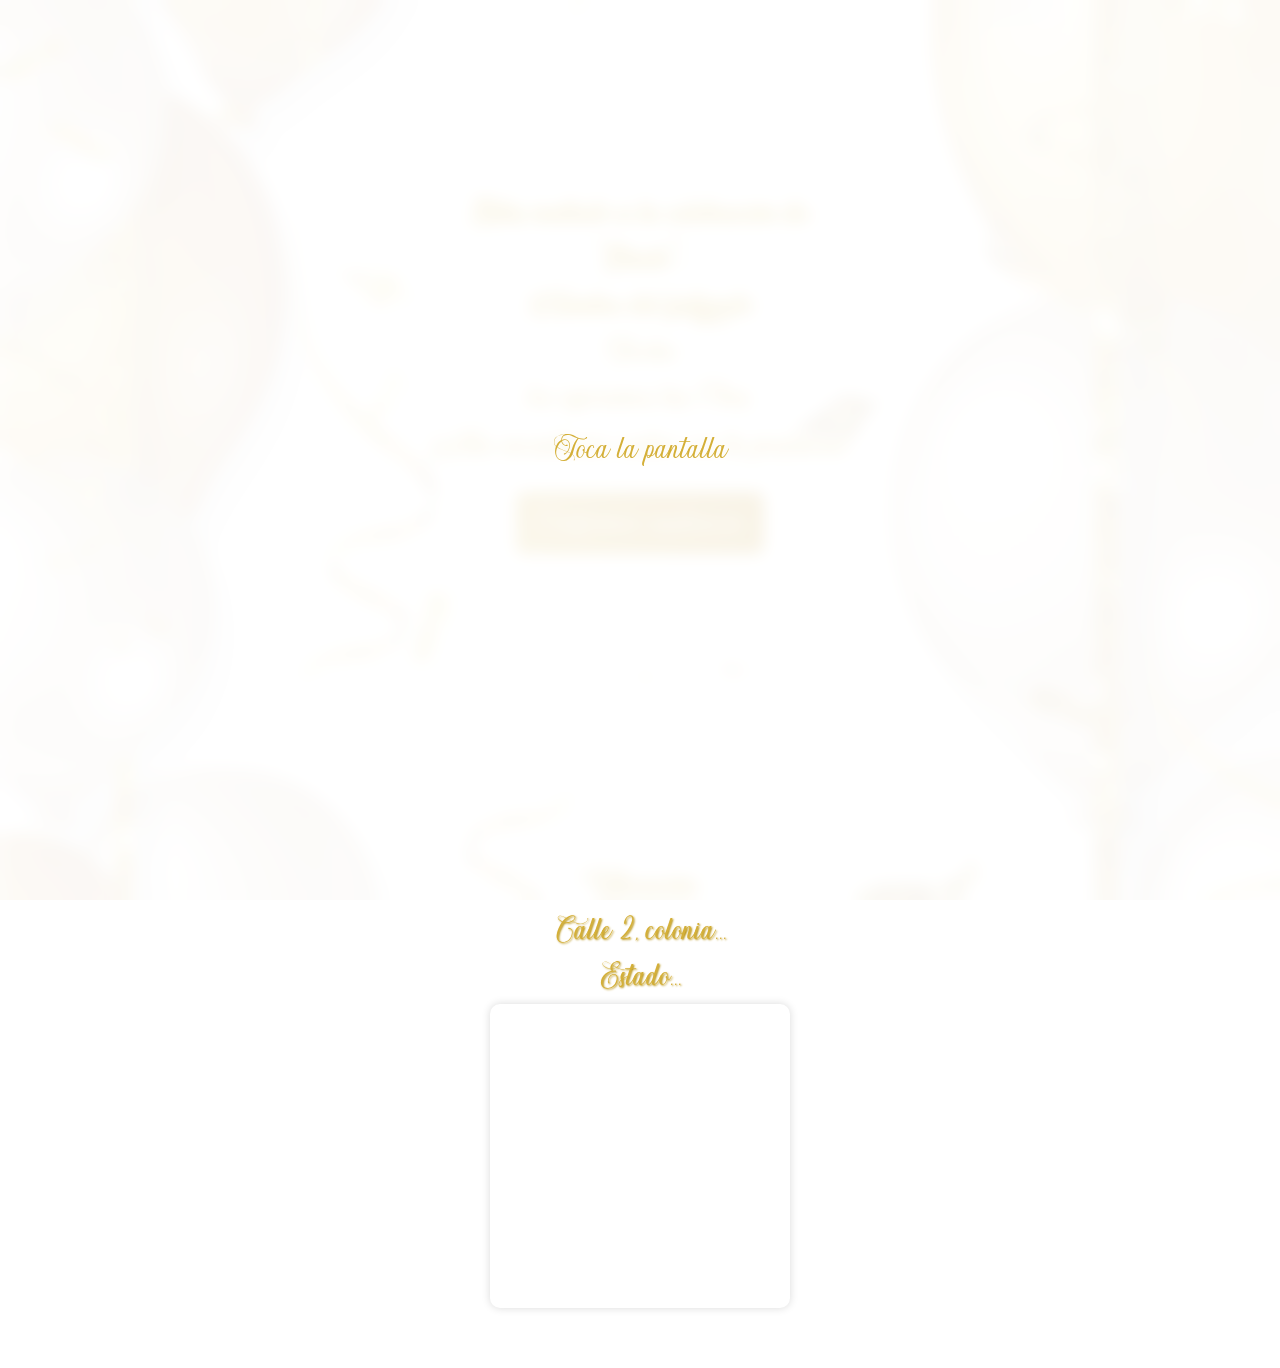
<file: invitaciondemos/demo1/inv1.html>
<!DOCTYPE html>
<html lang="es">
<head>
  <meta charset="UTF-8">
  <title>Invitación</title>
  <meta name="viewport" content="width=device-width, initial-scale=1.0">
  <link rel="stylesheet" href="style.css">
</head>

<!--overlay-->
<div id="start-overlay">
  <div class="overlay-text">Toca la pantalla</div>
</div>
<!--overlay-->

  <body>

    <audio id="bg-music" src="Track 2.mp3" autoplay loop style="display: none;"></audio>

    <div class="background-sides">
      <div class="background-left"></div>
      <div class="background-right"></div>
    </div>
    

    <div class="page-frame">

  <div class="container">
    <br>
    <br>
    <br>
    <br>
    <br>
    <br>
    <br>
    
    <h2 class="invitation-text invitation-title fade-in">Estás invitado a la celebración de:</h2>
    <h1 class="invitation-text invitation-title fade-in">"Evento"": </h1>
    <h2 class="invitation-text invitation-title fade-in">Nombre del festejado</h2>
    <p class="invitation-text invitation-title fade-in">Fecha</p>
    <p class="invitation-text invitation-title fade-in">los esperamos las 17hrs.</p>
    <p class="invitation-text invitation-title fade-in">¡Nos encantaría contar con tu presencia!</p>
    <button class="btn invitation-button" onclick="confirmarAsistencia(this)">Confirmar asistencia</button>
  </div>
  <br>
    <br>
    <br>
    <br>
    <br>
    <br>
    <br>
  <br>
  <br>
  <br>
  <br>
  <br>
  <br>


  <div class="info-extra">
    <h2 class="invitation-text invitation-title fade-in">Ubicación:</h2>
    <p class="invitation-text invitation-title fade-in">Calle 2, colonia...</p>
    <p class="invitation-text invitation-title fade-in">Estado...</p>


    <div class="map-container">
      <iframe 
        src="https://www.google.com/maps/embed?pb=!1m18!1m12!1m3!1d3758.521216106858!2d-99.28385638957977!3d19.605002435076987!2m3!1f0!2f0!3f0!3m2!1i1024!2i768!4f13.1!3m3!1m2!1s0x85d21bf852c89d8f%3A0x41b4a117d2c09ffa!2sC.%20Verderones%2022%2C%20Granjas%20Guadalupe%2C%2054474%20Cdad.%20Nicol%C3%A1s%20Romero%2C%20M%C3%A9x.!5e0!3m2!1ses-419!2smx!4v1745690076403!5m2!1ses-419!2smx"
        allowfullscreen=""
        loading="lazy"
        referrerpolicy="no-referrer-when-downgrade">
      </iframe>
    </div>
  </div>

  <script src="script.js"></script>


</div>
</body>
</html>
</file>
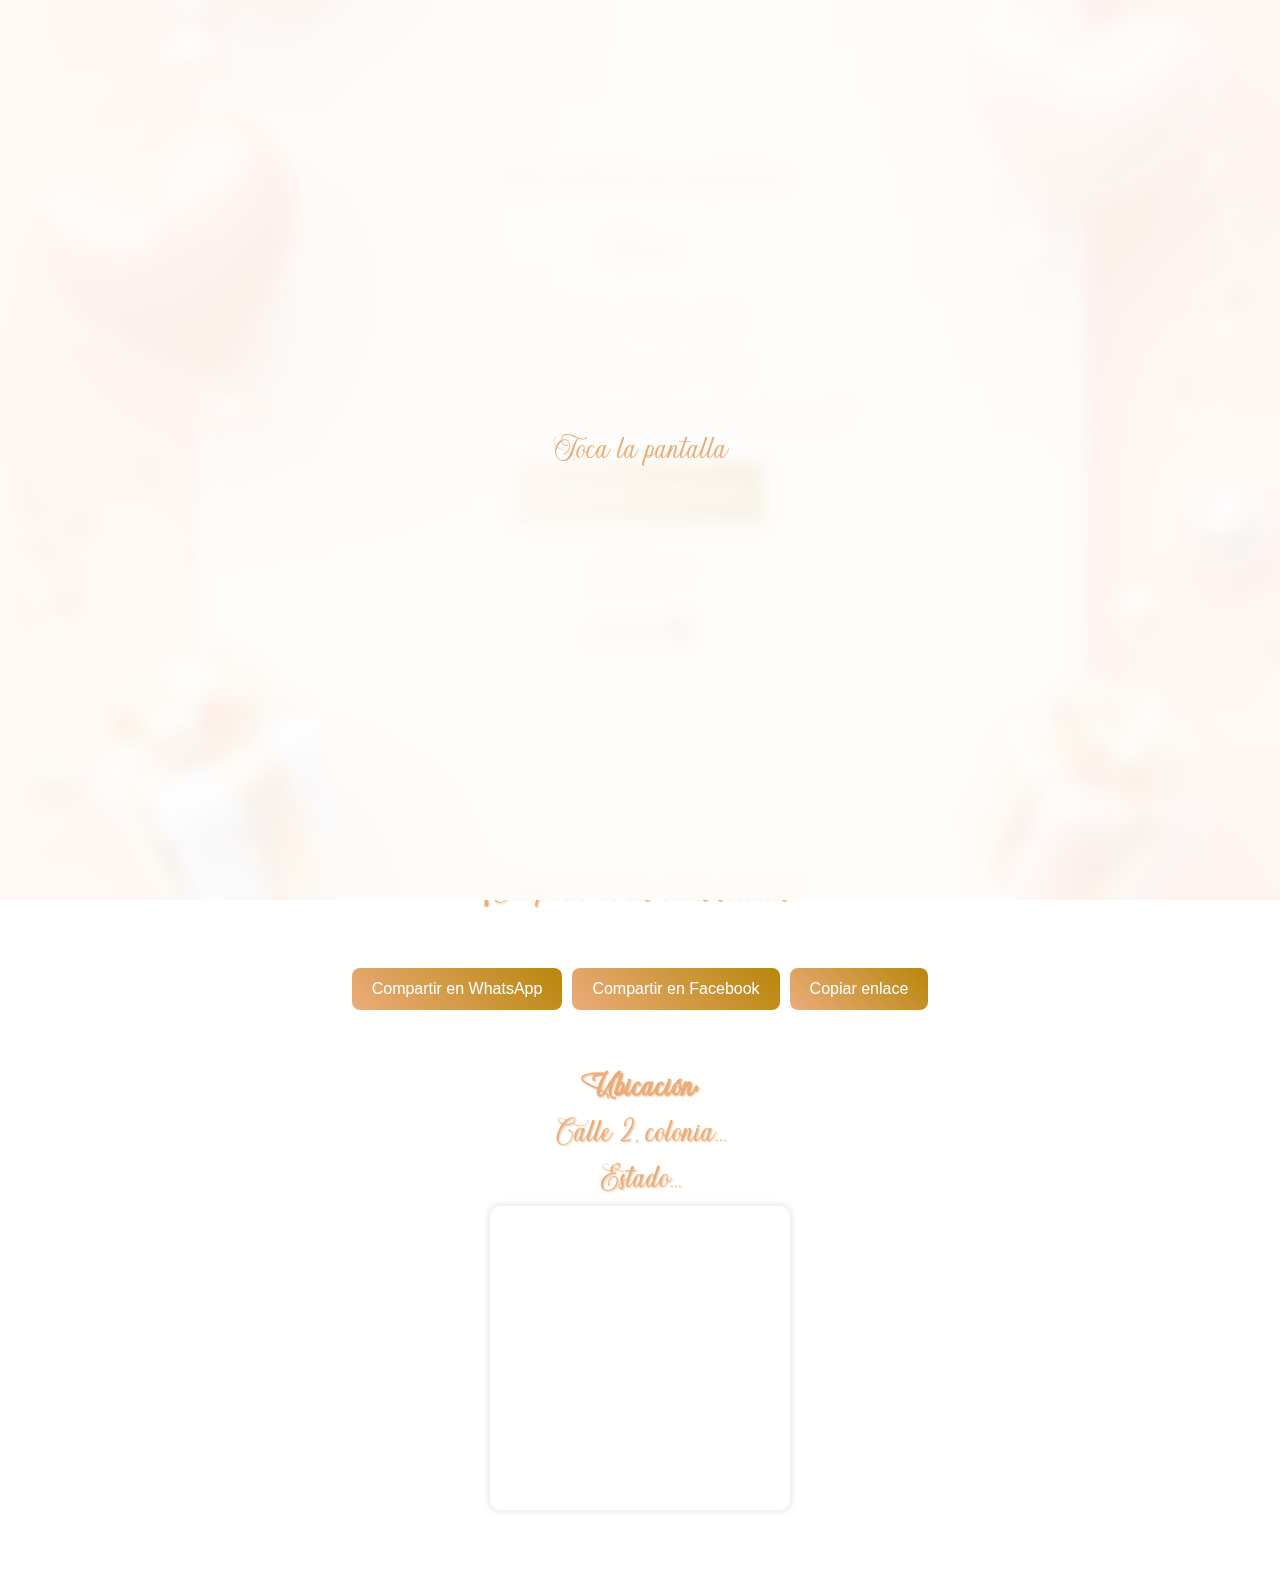
<file: invitaciondemos/demo2/inv2.html>
<!DOCTYPE html>
<html lang="es">
<head>
  <meta charset="UTF-8">
  <title>Invitación</title>
  <meta name="viewport" content="width=device-width, initial-scale=1.0">
  <link rel="stylesheet" href="style.css">

<!--head de link a facebook-->
<meta property="og:title" content="¡Estás invitado a mi fiesta! 🎉">
<meta property="og:description" content="Haz clic para ver todos los detalles y confirmar tu asistencia.">
<meta property="og:image" content="https://www.mi-invitacion.com/imagen-de-la-fiesta.jpg">
<meta property="og:url" content="https://www.mi-invitacion.com/invitacion.php">
<meta property="og:type" content="website">


</head>

<!--overlay-->
<div id="start-overlay">
  <div class="overlay-text">Toca la pantalla</div>
</div>
<!--overlay-->

  <body>

    <audio id="bg-music" src="Track2.mp3" autoplay loop style="display: none;"></audio>

    <div class="background-sides">
      <div class="background-image"></div>
    </div>
    

    <div class="page-frame">

  <div class="container">
    <br>
    <br>
    <br>
    <br>
    <br>
    <h2 class="invitation-text invitation-title fade-in">Estás invitado mi cumpleaños</h2><br>
    <h1 class="invitation-text invitation-title fade-in">Dana </h1><br>
    
    <p class="invitation-text invitation-title fade-in">Fecha: 15 de abril</p>
    <p class="invitation-text invitation-title fade-in">los esperamos las 17hrs.</p>
    <p class="invitation-text invitation-title fade-in">¡Me encantaría contar con tu presencia!</p>
    <button class="btn invitation-button" onclick="confirmarAsistencia(this)">Confirmar asistencia</button>
  </div>
    <!--contador de tiempo-->
    <p class="invitation-text invitation-title fade-in">¡Faltan!</p>
    <div id="countdown" class="invitation-text"></div>
  <br>
  <br>
  <br>
  <br>
  <br>
  <br>
  <br>
    <br>
    <br>
    <br>
    <br>
    <br>

            <p class="invitation-text invitation-title fade-in">¡Comparte en tus redes sociales!</p>
      <!-- Botón de redes sociales-->
  <div class="share-container">
  <button class="btn share-btn" onclick="shareWhatsApp()">Compartir en WhatsApp</button>
  <button class="btn share-btn" onclick="shareFacebook()">Compartir en Facebook</button>
  <button class="btn share-btn" onclick="copyLink()">Copiar enlace</button>
</div>



  <div class="info-extra">
    <h2 class="invitation-text invitation-title fade-in">Ubicación:</h2>
    <p class="invitation-text invitation-title fade-in">Calle 2, colonia...</p>
    <p class="invitation-text invitation-title fade-in">Estado...</p>


    <div class="map-container">
      <iframe 
        src="https://www.google.com/maps/embed?pb=!1m18!1m12!1m3!1d3758.521216106858!2d-99.28385638957977!3d19.605002435076987!2m3!1f0!2f0!3f0!3m2!1i1024!2i768!4f13.1!3m3!1m2!1s0x85d21bf852c89d8f%3A0x41b4a117d2c09ffa!2sC.%20Verderones%2022%2C%20Granjas%20Guadalupe%2C%2054474%20Cdad.%20Nicol%C3%A1s%20Romero%2C%20M%C3%A9x.!5e0!3m2!1ses-419!2smx!4v1745690076403!5m2!1ses-419!2smx"
        allowfullscreen=""
        loading="lazy"
        referrerpolicy="no-referrer-when-downgrade">
      </iframe>
    </div>
  </div>

  <script src="script.js"></script>


</div>
</body>
</html>
</file>
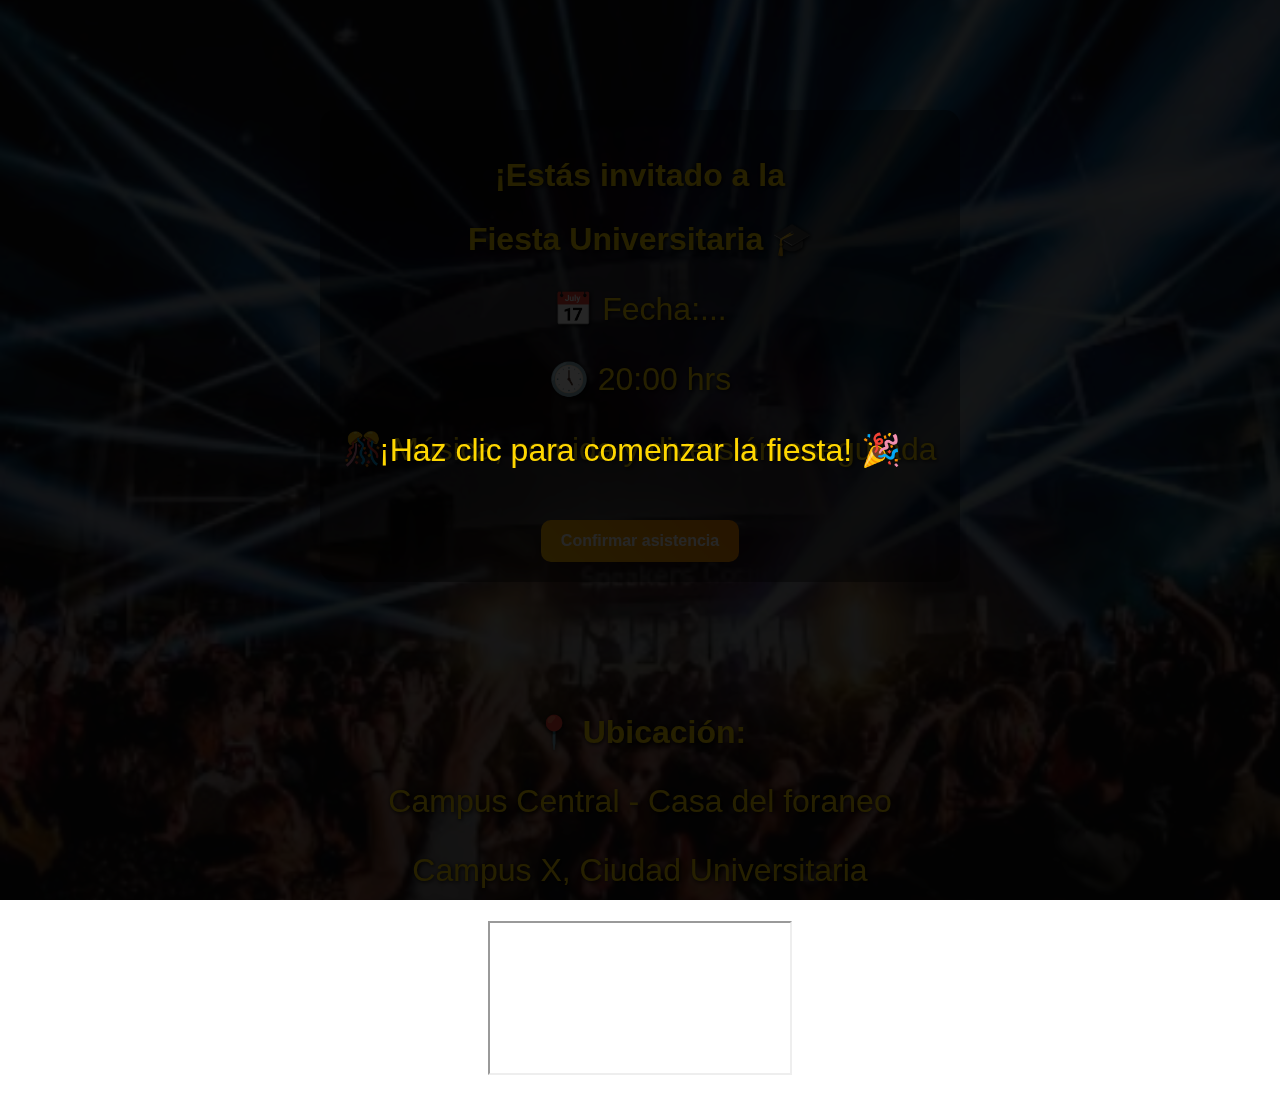
<file: invitaciondemos/demo3/inv3.html>
<!DOCTYPE html>
<html lang="es">
<head>
  <meta charset="UTF-8">
  <title>Invitación Fiesta Universitaria</title>
  <meta name="viewport" content="width=device-width, initial-scale=1.0">
  <link rel="stylesheet" href="style.css">
</head>
<body>

  <!-- Overlay de inicio -->
  <div id="start-overlay">
    ¡Haz clic para comenzar la fiesta! 🎉
  </div>

  <!-- Música de fondo -->
  <audio id="bg-music" src="track3.m4a" loop></audio>

  <!-- Fondo general -->
  <div class="background-image"></div>
<br>
<br>
<br>
<br>
<br>
  <div class="page-frame">
    <div class="container">
      <h2 class="invitation-text fade-in">¡Estás invitado a la</h2>
      <h1 class="invitation-text fade-in">Fiesta Universitaria 🎓</h1>

      <p class="invitation-text fade-in">📅 Fecha:...</p>
      <p class="invitation-text fade-in">🕔 20:00 hrs</p>
      <p class="invitation-text fade-in">🎊 Música, comida y diversión asegurada</p>

      <button class="btn invitation-button" onclick="confirmarAsistencia(this)">Confirmar asistencia</button>
    </div>
    <br>
<br>
<br>

    <div class="info-extra">
      <h2 class="invitation-text fade-in">📍 Ubicación:</h2>
      <p class="invitation-text fade-in">Campus Central - Casa del foraneo</p>
      <p class="invitation-text fade-in">Campus X, Ciudad Universitaria</p>

      <div class="map-container">
        <iframe 
          src="https://www.google.com/maps/embed?pb=!1m18!1m12!1m3!1d3758.521216106858!2d-99.28385638957977!3d19.605002435076987!2m3!1f0!2f0!3f0!3m2!1i1024!2i768!4f13.1!3m3!1m2!1s0x85d21bf852c89d8f%3A0x41b4a117d2c09ffa!2sC.%20Verderones%2022%2C%20Granjas%20Guadalupe!5e0!3m2!1ses-419!2smx!4v1745690076403"
          allowfullscreen=""
          loading="lazy"
          referrerpolicy="no-referrer-when-downgrade">
        </iframe>
      </div>
    </div>
  </div>

  <script src="script.js"></script>
</body>
</html>
</file>
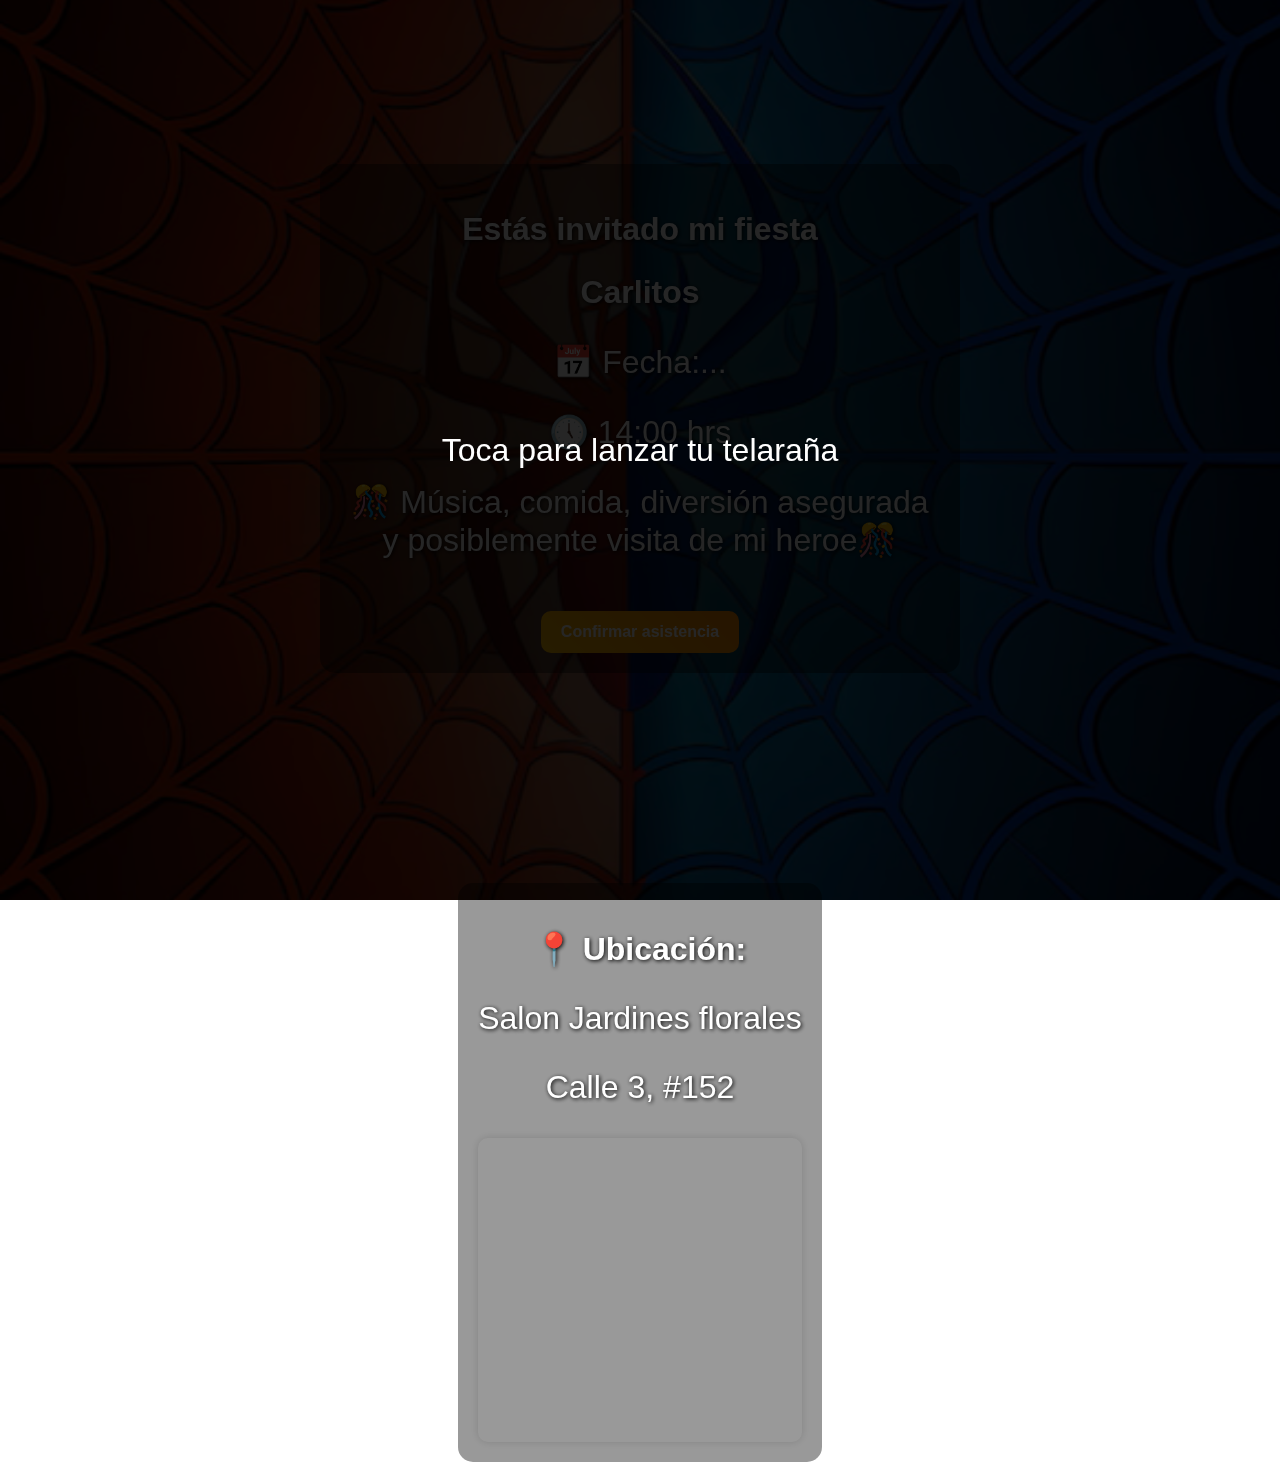
<file: invitaciondemos/demo4/inv4.html>
<!DOCTYPE html>
<html lang="es">
<head>
  <meta charset="UTF-8">
  <title>Invitación Fiesta Universitaria</title>
  <meta name="viewport" content="width=device-width, initial-scale=1.0">
  <link rel="stylesheet" href="style.css">
</head>
<body>

  <!-- Overlay de inicio -->
  <div id="start-overlay">
    Toca para lanzar tu telaraña
  </div>

  <!-- Música de fondo -->
  <audio id="bg-music" src="Track4.mp3" loop></audio>

  <!-- Fondo general -->
  <div class="background-image"></div>
 <br>
      <br>
      <br>
      <br>
      <br>
       <br>
      <br>
      <br>
  <div class="page-frame">
    <div class="container">
      <h2 class="invitation-text fade-in">Estás invitado mi fiesta</h2>
      <h1 class="invitation-text fade-in">Carlitos</h1>

      <p class="invitation-text fade-in">📅 Fecha:...</p>
      <p class="invitation-text fade-in">🕔 14:00 hrs</p>
      <p class="invitation-text fade-in">🎊 Música, comida, diversión asegurada y posiblemente visita de mi heroe🎊</p>

      <button class="btn invitation-button" onclick="confirmarAsistencia(this)">Confirmar asistencia</button>
    </div>
     <br>
      <br>
      <br>
      <br>
      <br>
       <br>
      <br>
      <br>
      <br>
      <br>

    <div class="info-extra">
      <h2 class="invitation-text fade-in">📍 Ubicación:</h2>
      <p class="invitation-text fade-in">Salon Jardines florales</p>
      <p class="invitation-text fade-in">Calle 3, #152</p>

      <div class="map-container">
        <iframe 
          src="https://www.google.com/maps/embed?pb=!1m18!1m12!1m3!1d3758.521216106858!2d-99.28385638957977!3d19.605002435076987!2m3!1f0!2f0!3f0!3m2!1i1024!2i768!4f13.1!3m3!1m2!1s0x85d21bf852c89d8f%3A0x41b4a117d2c09ffa!2sC.%20Verderones%2022%2C%20Granjas%20Guadalupe!5e0!3m2!1ses-419!2smx!4v1745690076403"
          allowfullscreen=""
          loading="lazy"
          referrerpolicy="no-referrer-when-downgrade">
        </iframe>
      </div>
    </div>
  </div>

  <script src="script.js"></script>
</body>
</html>
</file>
<file: invitaciondemos/demo1/style.css>
body {
  margin: 0;
  font-family: Arial, sans-serif;
  background-color: #ffffff;
  color: #333;
  text-align: center;
  padding: 20px;
  position: relative;
}

.background-image {
  position: fixed;
  top: 0;
  left: 0;
  width: 100%;
  height: 100%;
  overflow: hidden;
  z-index: -2; /* Asegura que esté detrás de otros elementos */
}

.background-sides {
  position: fixed;
  top: 0;
  left: 0;
  width: 100%;
  height: 100%;
  z-index: -1;
  pointer-events: none; /* Asegura que no interfiera con clics */
}

.background-left,
.background-right {
  position: absolute;
  top: 0;
  width: 50%;
  height: 100%;
  background-repeat: no-repeat;
  background-size: cover;
  background-position: center;
  opacity: 0.5; /* Puedes ajustar la opacidad según lo desees */
}

.background-left {
  left: 0;
  background-image: url('globos-izq.png');
}

.background-right {
  right: 0;
  background-image: url('globos-der.png');
}

.page-frame {
  min-height: 100vh;
  display: flex;
  flex-direction: column;
  justify-content: center;
  align-items: center;
  padding: 20px;
  box-sizing: border-box;
}

.container {
  background: none;
  padding: 20px;
  max-width: 600px;
  width: 90%;
  box-sizing: border-box;
}

h1, h2, p {
  margin: 8px 0;
}

.btn {
  background: linear-gradient(45deg, #d4af37, #b8860b);
  color: #fff;
  padding: 12px 20px;
  font-size: 16px;
  border: none;
  border-radius: 8px;
  cursor: pointer;
  margin-top: 20px;
  transition: all 0.3s ease;
}

.btn:hover {
  background: linear-gradient(45deg, #e3c565, #c0971a);
}

.invitation-text {
  font-family: 'Super Yeasty', cursive;
  color: #d4af37;
  text-shadow: 1px 1px 2px #b38b00;
  font-size: 2em;
}

.invitation-button {
  font-family: 'Super Yeasty', cursive;
  color: #ffffff;
  text-shadow: 1px 1px 2px #b38b00;
  font-size: 2em;
}

.info-extra {
  margin-top: 30px;
  padding: 20px;
}

.map-container {
  max-width: 500px;
  margin: 0 auto;
  border-radius: 10px;
  overflow: hidden;
  box-shadow: 0 0 8px rgba(0, 0, 0, 0.15);
}

.map-container iframe {
  width: 100%;
  height: 300px;
  border: none;
}

@media (max-width: 600px) {
  .container {
    padding: 10px;
  }

  .invitation-text {
    font-size: 1.5em;
  }

  .invitation-button {
    font-size: 1.7em;
  }

  .btn {
    width: 100%;
    font-size: 18px;
  }

  .map-container iframe {
    height: 250px;
  }
}

/* Animación de entrada */
@keyframes fadeIn {
  0% {
    opacity: 0;
    transform: translateY(-20px);
  }
  100% {
    opacity: 1;
    transform: translateY(0);
  }
}

.fade-in {
  animation: fadeIn 1.5s ease-out forwards;
}

/* Importar la fuente */
@font-face {
  font-family: 'Super Yeasty';
  src: url('fonts/SuperYeasty-Regular.otf') format('truetype');
  font-weight: normal;
  font-style: normal;
}

#start-overlay {
  position: fixed;
  top: 0;
  left: 0;
  width: 100%;
  height: 100%;
  background: rgba(255, 255, 255, 0.9);
  backdrop-filter: blur(8px);
  z-index: 9999;
  display: flex;
  justify-content: center;
  align-items: center;
  flex-direction: column;
  color: #d4af37;
  font-family: 'Super Yeasty', cursive;
  font-size: 2em;
  text-align: center;
  opacity: 1;
  transition: opacity 1s ease;
  pointer-events: all;
}

#start-overlay.fade-out {
  opacity: 0;
  pointer-events: none;
}

.overlay-text {
  animation: pulse 1.5s infinite;
}

/* Animación de pulsar */
@keyframes pulse {
  0% { transform: scale(1); opacity: 0.7; }
  50% { transform: scale(1.1); opacity: 1; }
  100% { transform: scale(1); opacity: 0.7; }
}
</file>
<file: invitaciondemos/demo2/style.css>
body {
  margin: 0;
  font-family: Arial, sans-serif;
  background-color: #ffffff;
  color: #333;
  text-align: center;
  padding: 20px;
  position: relative;
}

.background-sides {
  position: fixed;
  top: 0;
  left: 0;
  width: 100%;
  height: 100%;
  z-index: -1;
  pointer-events: none; /* Asegura que no interfiera con clics */
}

.background-image {
  position: fixed;
  top: 0;
  left: 0;
  width: 100%;
  height: 100%;
  background-image: url('fiesta.png');
  background-size: cover;
  background-position: center;
  z-index: -2;
  filter: brightness(1);
}

.page-frame {
  min-height: 100vh;
  display: flex;
  flex-direction: column;
  justify-content: center;
  align-items: center;
  padding: 20px;
  box-sizing: border-box;
}

.container {
  background: none;
  padding: 20px;
  max-width: 600px;
  width: 90%;
  box-sizing: border-box;
}

h1, h2, p {
  margin: 8px 0;
}

.btn {
  background: linear-gradient(45deg, #ebac7a, #b8860b);
  color: #fff;
  padding: 12px 20px;
  font-size: 16px;
  border: none;
  border-radius: 8px;
  cursor: pointer;
  margin-top: 20px;
  transition: all 0.3s ease;
}

.btn:hover {
  background: linear-gradient(45deg, #e3c565, #c0971a);
}

.invitation-text {
  font-family: 'Super Yeasty', cursive;
  color: #ebac7a;
  text-shadow: 1px 1px 2px #ebac7a;
  font-size: 2em;
}

.invitation-button {
  font-family: 'Super Yeasty', cursive;
  color: #ffffff;
  text-shadow: 1px 1px 2px #b38b00;
  font-size: 2em;
}

.info-extra {
  margin-top: 30px;
  padding: 20px;
}

.map-container {
  max-width: 500px;
  margin: 0 auto;
  border-radius: 10px;
  overflow: hidden;
  box-shadow: 0 0 8px rgba(0, 0, 0, 0.15);
}

.map-container iframe {
  width: 100%;
  height: 300px;
  border: none;
}

@media (max-width: 600px) {
  .container {
    padding: 10px;
  }

  .invitation-text {
    font-size: 1.5em;
  }

  .invitation-button {
    font-size: 1.7em;
  }

  .btn {
    width: 100%;
    font-size: 18px;
  }

  .map-container iframe {
    height: 250px;
  }
}

/* Animación de entrada */
@keyframes fadeIn {
  0% {
    opacity: 0;
    transform: translateY(-20px);
  }
  100% {
    opacity: 1;
    transform: translateY(0);
  }
}

.fade-in {
  animation: fadeIn 1.5s ease-out forwards;
}

/* Importar la fuente */
@font-face {
  font-family: 'Super Yeasty';
  src: url('fonts/SuperYeasty-Regular.otf') format('truetype');
  font-weight: normal;
  font-style: normal;
}

#start-overlay {
  position: fixed;
  top: 0;
  left: 0;
  width: 100%;
  height: 100%;
  background: rgba(255, 255, 255, 0.9);
  backdrop-filter: blur(8px);
  z-index: 9999;
  display: flex;
  justify-content: center;
  align-items: center;
  flex-direction: column;
  color: #ebac7a;
  font-family: 'Super Yeasty', cursive;
  font-size: 2em;
  text-align: center;
  opacity: 1;
  transition: opacity 1s ease;
  pointer-events: all;
}

#start-overlay.fade-out {
  opacity: 0;
  pointer-events: none;
}

.overlay-text {
  animation: pulse 1.5s infinite;
}

/* Animación de pulsar */
@keyframes pulse {
  0% { transform: scale(1); opacity: 0.7; }
  50% { transform: scale(1.1); opacity: 1; }
  100% { transform: scale(1); opacity: 0.7; }
}

/* css de redes sociales*/
.share-container {
  margin-top: 30px;
  display: flex;
  flex-wrap: wrap;
  justify-content: center;
  gap: 10px;
}

.share-btn {
    background: linear-gradient(45deg, #ebac7a, #b8860b);
  color: #fff;
  padding: 12px 20px;
  font-size: 16px;
  border: none;
  border-radius: 8px;
  cursor: pointer;
  margin-top: 20px;
  transition: all 0.3s ease;
}

.share-btn:hover {
  background: linear-gradient(45deg, #5a00b8, #1a5ded);
  transform: scale(1.05);
}
/* css de redes sociales*/

/*contador regresivo*/
#countdown {
  font-size: 1.5em;
  margin-top: 15px;
  color: #ebac7a;
  text-shadow: 1px 1px 2px #b38b00;
}
</file>
<file: invitaciondemos/demo3/style.css>
body {
  margin: 0;
  font-family: Arial, sans-serif;
  text-align: center;
  color: #fff;
  position: relative;
  overflow-x: hidden;
}

.background-image {
  position: fixed;
  top: 0;
  left: 0;
  width: 100%;
  height: 100%;
  background-image: url('fiesta.png');
  background-size: cover;
  background-position: center;
  z-index: -2;
  filter: brightness(0.6);
}

#start-overlay {
  position: fixed;
  top: 0;
  left: 0;
  right: 0;
  bottom: 0;
  background: rgba(0, 0, 0, 0.85);
  z-index: 999;
  display: flex;
  align-items: center;
  justify-content: center;
  font-size: 2em;
  color: #ffd700;
  cursor: pointer;
  transition: opacity 1s ease;
}

#start-overlay.fade-out {
  opacity: 0;
  pointer-events: none;
}

.page-frame {
  min-height: 100vh;
  display: flex;
  flex-direction: column;
  justify-content: center;
  align-items: center;
  padding: 20px;
  box-sizing: border-box;
}

.container {
  background: rgba(0, 0, 0, 0.4);
  padding: 20px;
  border-radius: 15px;
  max-width: 600px;
  width: 90%;
}

.invitation-text {
  font-family: 'Arial', sans-serif;
  color: #ffd700;
  text-shadow: 1px 1px 4px #000;
  font-size: 2em;
}

.invitation-button {
  font-size: 1.5em;
  font-weight: bold;
}

.btn {
  background: linear-gradient(45deg, #ffbb00, #ff8800);
  color: #fff;
  padding: 12px 20px;
  font-size: 16px;
  border: none;
  border-radius: 10px;
  cursor: pointer;
  margin-top: 20px;
  transition: all 0.3s ease;
}

.btn:hover {
  background: linear-gradient(45deg, #ffc533, #ff9933);
}

.info-extra {
  margin-top: 30px;
  padding: 20px;
  background: rgba(0, 0,
</file>
<file: invitaciondemos/demo4/style.css>
@font-face {
  font-family: Arial, sans-serif;
  src: url('fonts/Spiderman.ttf') format('opentype');
  font-weight: normal;
  font-style: normal;
}

body {
  margin: 0;
  font-family: 'Spiderman', Arial, sans-serif;
  text-align: center;
  color: #fff;
  position: relative;
  overflow-x: hidden;
}

.background-image {
  position: fixed;
  top: 0;
  left: 0;
  width: 100%;
  height: 100%;
  background-image: url('fiesta.png');
  background-size: cover;
  background-position: center;
  z-index: -2;
  filter: brightness(0.6);
}

#start-overlay {
  position: fixed;
  top: 0;
  left: 0;
  right: 0;
  bottom: 0;
  background: rgba(0, 0, 0, 0.85);
  z-index: 999;
  display: flex;
  align-items: center;
  justify-content: center;
  font-size: 2em;
  color: #ffffff;
  cursor: pointer;
  transition: opacity 1s ease;
}

#start-overlay.fade-out {
  opacity: 0;
  pointer-events: none;
}

.page-frame {
  min-height: 100vh;
  display: flex;
  flex-direction: column;
  justify-content: center;
  align-items: center;
  padding: 20px;
  box-sizing: border-box;
}

.container {
  background: rgba(0, 0, 0, 0.4);
  padding: 20px;
  border-radius: 15px;
  max-width: 600px;
  width: 90%;
}

.invitation-text {
  font-family: 'Spiderman', Arial, sans-serif;
  color: #ffffff;
  text-shadow: 1px 1px 4px #000;
  font-size: 2em;
}

.invitation-button {
  font-size: 1.5em;
  font-weight: bold;
}

.btn {
  background: linear-gradient(45deg, #ffbb00, #ff8800);
  color: #fff;
  padding: 12px 20px;
  font-size: 16px;
  border: none;
  border-radius: 10px;
  cursor: pointer;
  margin-top: 20px;
  transition: all 0.3s ease;
}

.btn:hover {
  background: linear-gradient(45deg, #ffc533, #ff9933);
}

.info-extra {
  margin-top: 30px;
  padding: 20px;
  background: rgba(0, 0, 0, 0.4);
  border-radius: 15px;
}

/* Aplicar Arial solo dentro de la sección del mapa y dirección */
.info-extra, .info-extra * {
  font-family: Arial, sans-serif !important;
  color: #fff;
}

.map-container {
  max-width: 500px;
  margin: 0 auto;
  border-radius: 10px;
  overflow: hidden;
  box-shadow: 0 0 8px rgba(0, 0, 0, 0.15);
}

.map-container iframe {
  width: 100%;
  height: 300px;
  border: none;
}

/* Responsive */
@media (max-width: 600px) {
  .container {
    padding: 10px;
  }

  .invitation-text {
    font-size: 1.5em;
  }

  .invitation-button {
    font-size: 1.3em;
  }

  .btn {
    width: 100%;
    font-size: 18px;
  }

  .map-container iframe {
    height: 250px;
  }
}

/* Animación de entrada */
@keyframes fadeIn {
  0% {
    opacity: 0;
    transform: translateY(-20px);
  }
  100% {
    opacity: 1;
    transform: translateY(0);
  }
}

.fade-in {
  animation: fadeIn 1.5s ease-out forwards;
}
</file>
